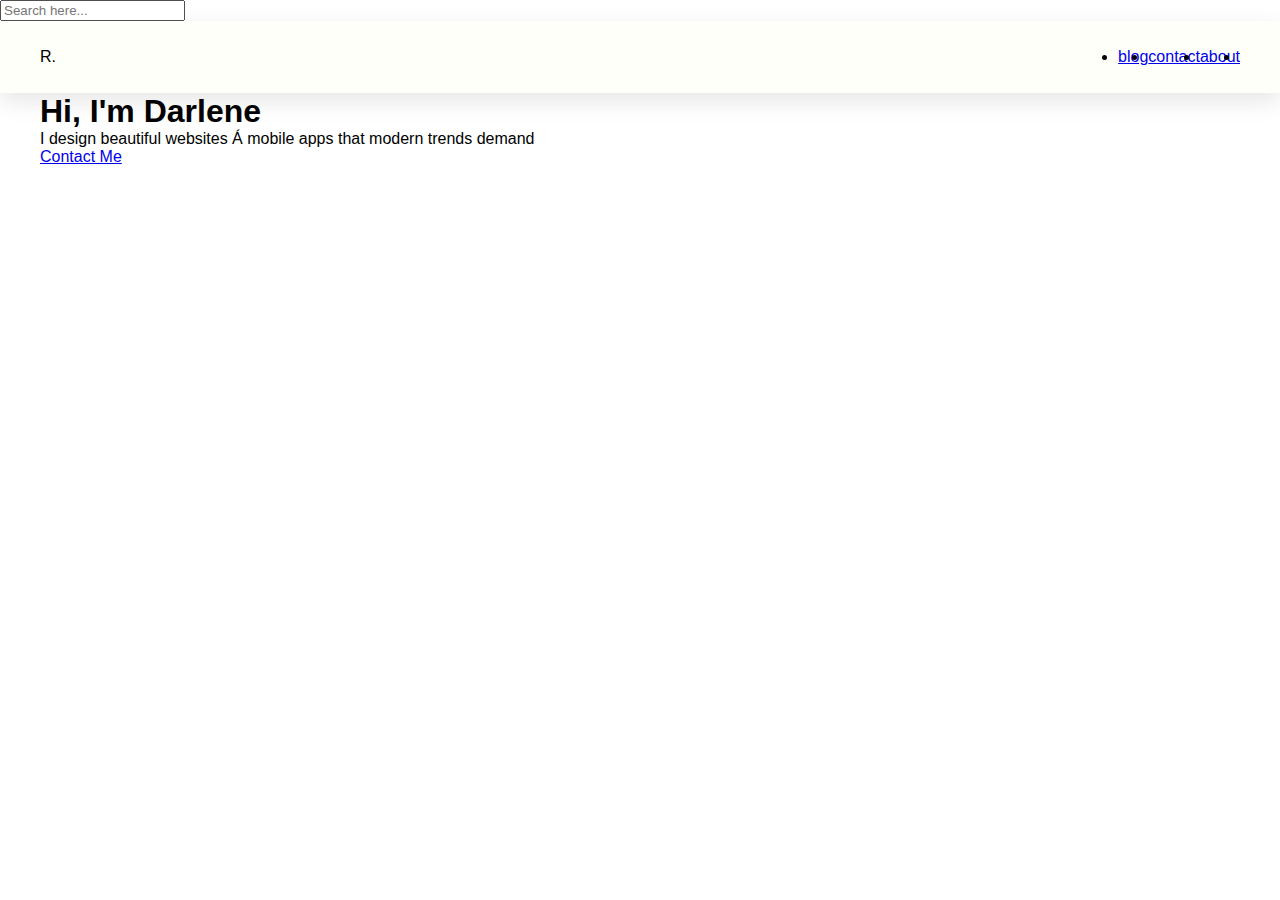
<file: Template/Angularjs/Index.html>
﻿<!DOCTYPE html>
<html ng-app="myapp">
<head>
    <meta charset="utf-8" />
    <meta name="viewport" content="width=device-width, initial-scale=1.0" />
    <meta http-equiv="X-UA-Compatible" content="ie=edge"/>
    <title>Welcome</title>
    <link rel="stylesheet" href="style.css"/>
</head>
<body>

    <div class="search-box">
        <input type="text" placeholder="Search here..."/>
    </div>

    <div class="nav-container">
        <div class="wrapper">
            <nav>
                <div class="logo">
                    R.
                </div>

                <ul class="nav-items">
                    <li>
                        <a href="#">blog</a>
                    </li>
                    <li>
                        <a href="#">contact</a>
                    </li>
                    <li>
                        <a href="#">about</a>
                    </li>
                    <li>
                        <a class="nav-btn-container" href="#"></a>
                    </li>
                </ul>
            </nav>
        </div>
    </div>

    <div class="header-container">
        <div class="wrapper">
            <header>
                <div class="hero-content">
                    <h1>Hi, I'm Darlene</h1>
                    <p>
                        I design beautiful websites &Aacute; mobile apps that modern trends demand
                    </p>
                    <a href="#">
                        Contact Me
                    </a>
                </div>
                <div class="hero-image"></div>
            </header>
        </div>
    </div>

    <div class="social-icons">
        <img  alt=""/>
        <img  alt=""/>
        <img  alt=""/>
    </div>

    <script src="main.js"></script>
</body>
</html>
</file>
<file: Template/Angularjs/style.css>
﻿* {
    box-sizing: border-box;
    margin: 0;
}

body {
    font-family: Arial, sans-serif;
}

/*Navigation*/

.nav-container {
    background: #fffffa;
    box-shadow: 0px 8px 24px rgba(0,0,0,0.1);
    height: 72px;
}

.wrapper{
    max-width: 1200px;
    margin: 0 auto;
}

nav {
    display: flex;
    align-items: center;
    justify-content: space-between;
    height: 72px;
}

nav ul {
    display: flex;
}

/*Following tutorial
https://www.youtube.com/watch?v=2r91B6ZwN_E*/
</file>
